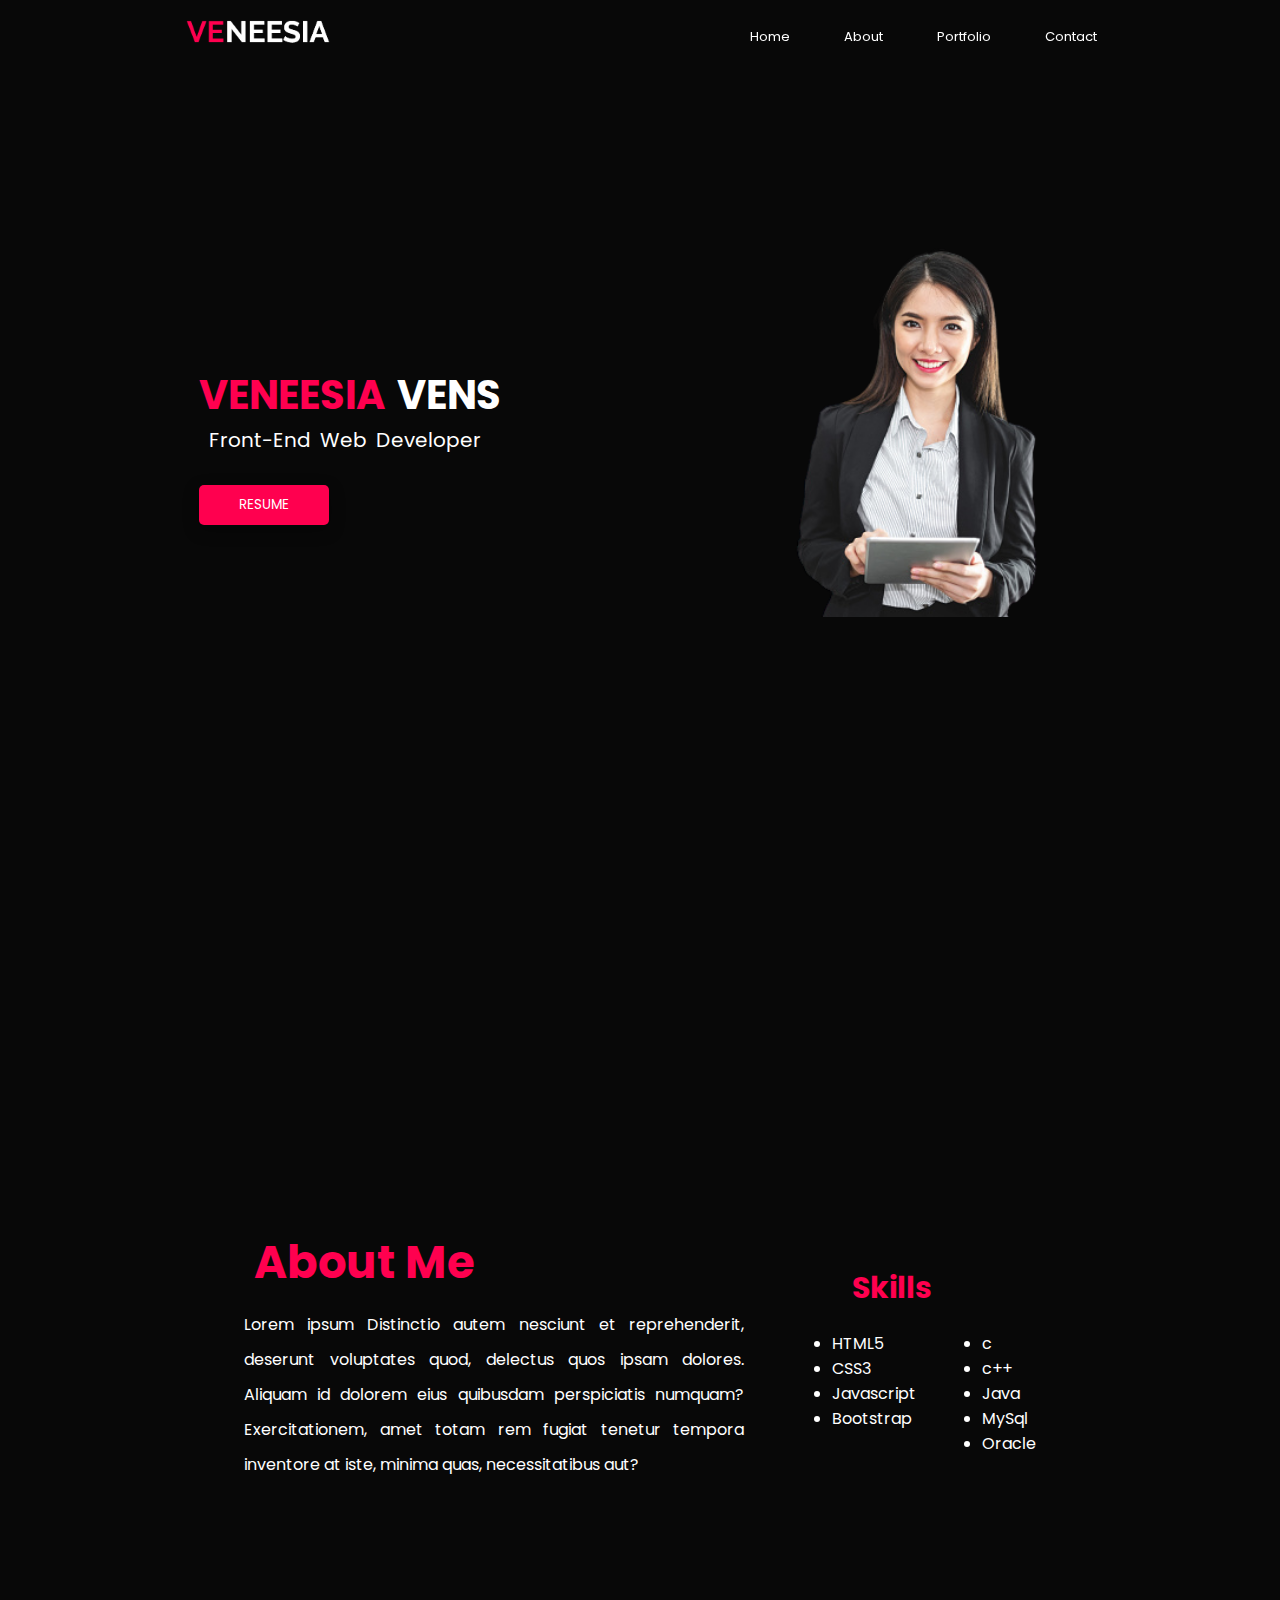
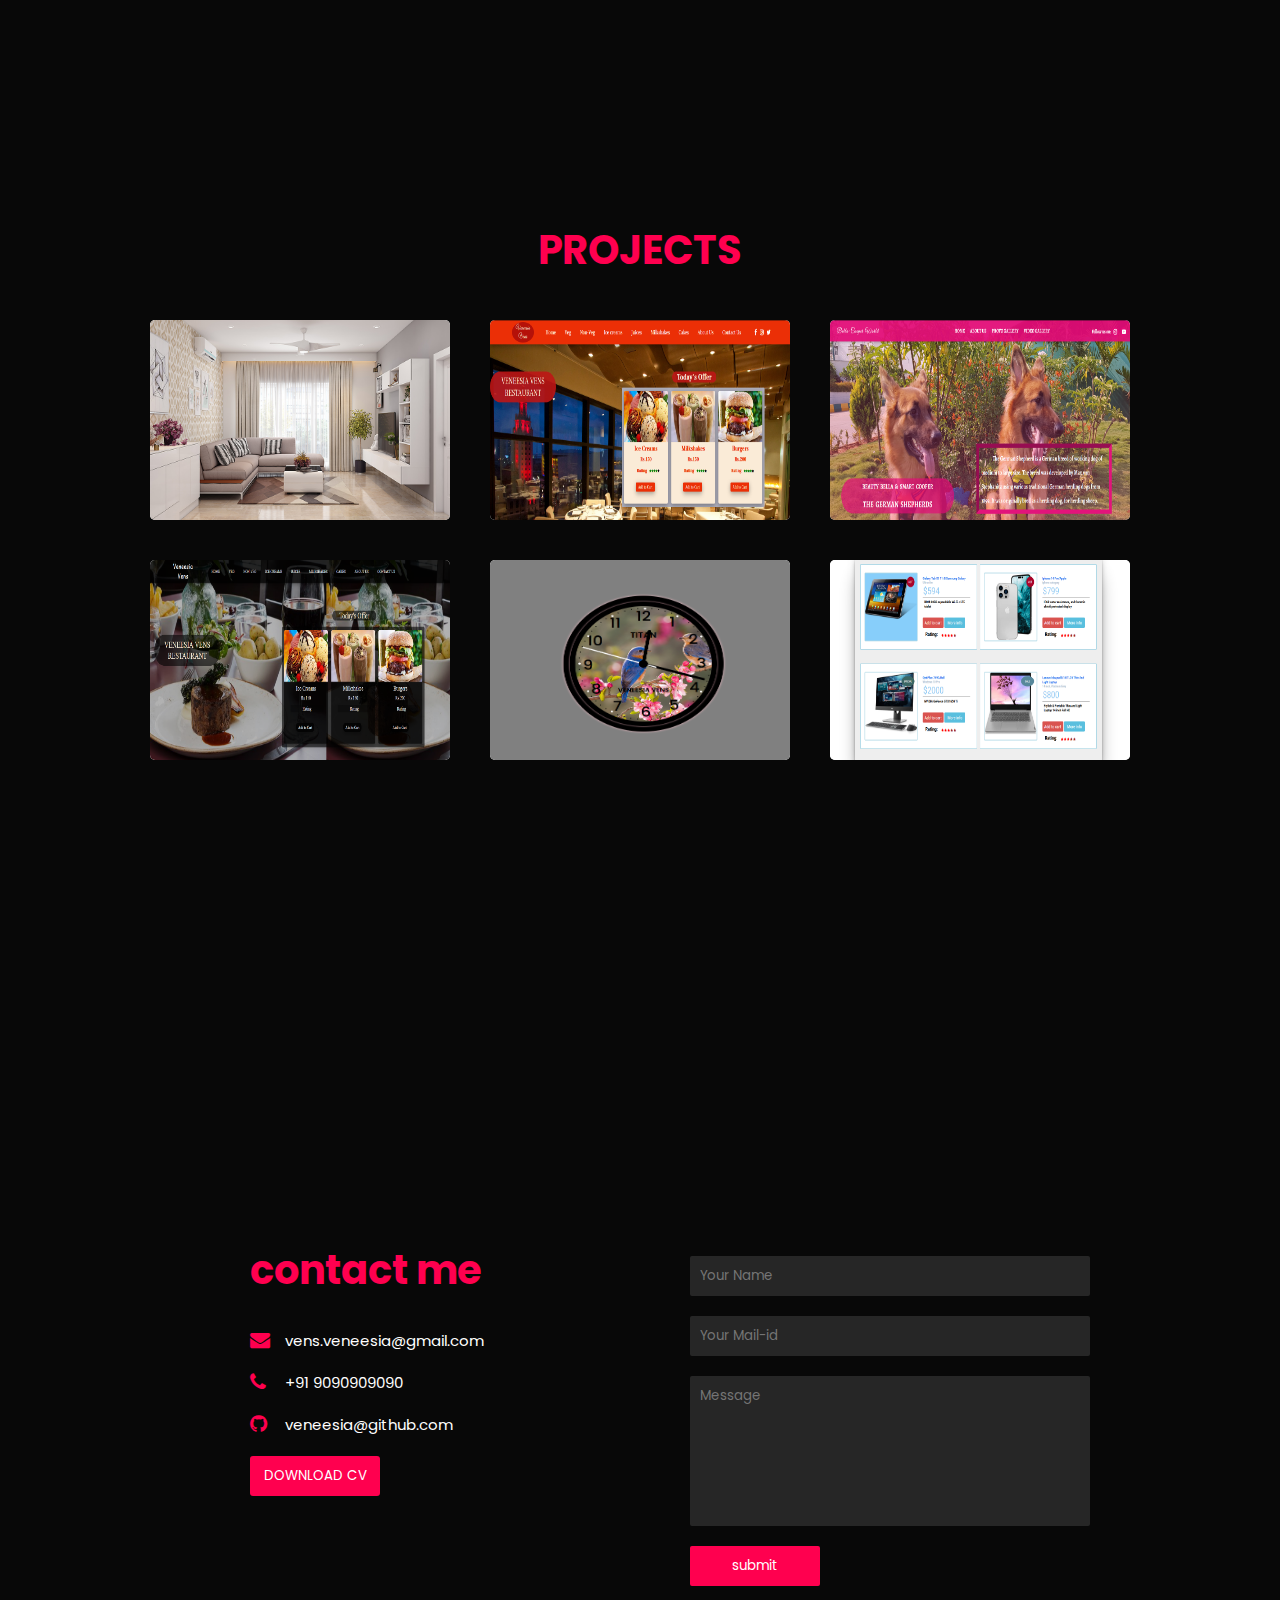
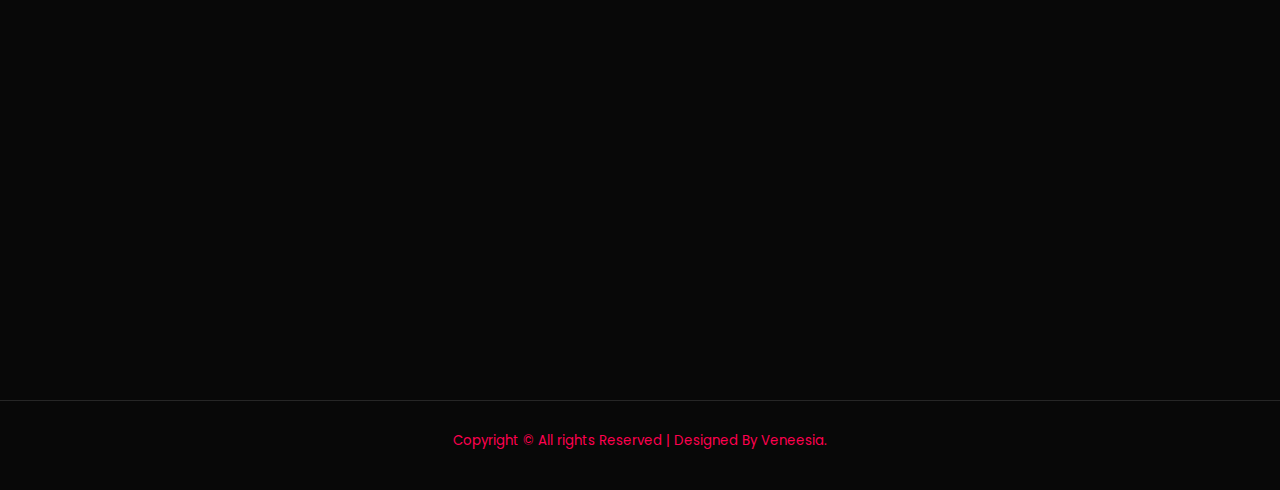
<file: html/index.html>
<!DOCTYPE html>
<html lang="en">
<head>
    <meta charset="UTF-8">
    <meta http-equiv="X-UA-Compatible" content="IE=edge">
    <meta name="viewport" content="width=device-width, initial-scale=1.0">
    <title>Portfolio website</title>
    <link rel="stylesheet" href="https://cdnjs.cloudflare.com/ajax/libs/font-awesome/4.7.0/css/font-awesome.min.css">
    <link rel="stylesheet" href="/css/style.css">
</head>
<body>
    <section id="home">
            <nav>
                <div class="logo">
                    <img src="/images/logo.png">
                </div>
                <ul class="menus">
                    <li><a href="#home">Home</a></li>
                    <li><a href="#about">About</a></li>
                    <li><a href="#portfolio">Portfolio</a></li>
                    <li><a href="#contact">Contact</a></li>
                </ul>
            </nav>
            <div class="banner">
                <div class="banner-left-side">
                    <h1><span>Veneesia</span> Vens </h1>
                    <h2>Front-End web developer</h2>
                    <button class="resume-button">
                        Resume
                    </button>
                </div>
                <div class="banner-right-side">
                    <img src="/images/office-1.png">
                </div>
            </div>
    </section>


    <section id="about">
        <div class="about-left-side">
            <h1>About Me</h1>
            <p>Lorem ipsum Distinctio autem nesciunt et reprehenderit, deserunt voluptates quod, delectus quos ipsam dolores. Aliquam id dolorem eius quibusdam perspiciatis numquam? Exercitationem, amet totam rem fugiat tenetur tempora inventore at iste, minima quas, necessitatibus aut?</p>
        </div>

        <div class="about-right-side">
            <h2>Skills</h2>
            <ul class="skills">
                    <li>HTML5</li>
                    <li>CSS3</li>
                    <li>Javascript</li>
                    <li>Bootstrap</li>
            </ul>
            <ul class="skills2">
                <li>c</li>
                <li>c++</li>
                <li>Java</li>
                <li>MySql</li>
                <li>Oracle</li>
            </ul>
        </div>
    </section>

    <section id="portfolio">
        <h1>Projects</h1>
        <div class="project-container">
            <div class="project-box">
                <img src="/images/interior.jpg">

                <div class="project-overlay">
                    <h2><span>Home-interior Design</span><br>using HTML and css</h2>
                    <div class="project-overlay-text">
                        <button class="link-button">
                            <a href="">Live link</a>
                        </button>
                        <button class="code-button">
                            <a href="">Source code</a>
                        </button>
                    </div>
                </div>
            </div>
            <div class="project-box">
                <img src="/images/red.png">
                
                <div class="project-overlay">
                    <h2><span>Food Bazaar(Red Theme)</span><br>using HTML and css</h2>
                    <div class="project-overlay-text">
                        <button class="link-button">
                            <a href="https://veneesia.github.io/FoodBazaar-red/FoodBazaar-red/home/homeindex.html">Live link</a>
                        </button>
                        <button class="code-button">
                            <a href="https://github.com/veneesia/FoodBazaar-red/tree/main/FoodBazaar-red">Source code</a>
                        </button>
                    </div>
                </div>
            </div>
            <div class="project-box">
                <img src="/images/bella.png">
                
                <div class="project-overlay">
                    <h2><span>Pets Website</span><br>using HTML and css</h2>
                    <div class="project-overlay-text">
                        <button class="link-button">
                            <a href="https://bella-cooper.netlify.app/">Live link</a>
                        </button>
                        <button class="code-button">
                            <a href="">Source code</a>
                        </button>
                    </div>
                </div>
            </div>
            
            <div class="project-box">
                <img src="/images/black.png">
                
                <div class="project-overlay">
                    <h2><span>Food Bazaar(Black Theme)</span><br>using HTML and css</h2>
                    <div class="project-overlay-text">
                        <button class="link-button">
                            <a href="https://veneesia.github.io/FoodBazaar-black/FoodBazaar-black/1.home/homeindex.html">Live link</a>
                        </button>
                        <button class="code-button">
                            <a href="https://github.com/veneesia/FoodBazaar-black/tree/main/FoodBazaar-black">Source code</a>
                        </button>
                    </div>
                </div>
            </div>
            <div class="project-box">
                <img src="/images/clock.png">
                
                <div class="project-overlay">
                    <h2><span>Analog clock</span><br>using HTML,css,javascript</h2>
                    <div class="project-overlay-text">
                        <button class="link-button">
                            <a href="https://veneesia.github.io/clock/analog-clock/index.html">Live link</a>
                        </button>
                        <button class="code-button">
                            <a href="https://github.com/veneesia/clock/tree/main/analog-clock">Source code</a>
                        </button>
                    </div>
                </div>
            </div>
            <div class="project-box">
                <img src="/images/product.png">
                
                <div class="project-overlay">
                    <h2><span>Product Details Design</span><br>using HTML and css</h2>
                    <div class="project-overlay-text">
                        <button class="link-button">
                            <a href="https://product-details-css.netlify.app/">Live link</a>
                        </button>
                        <button class="code-button">
                            <a href="https://github.com/veneesia/Project1">Source code</a>
                        </button>
                    </div>
                </div>
            </div>
        </div>
    </section>

    <section id="contact">
        <h1>contact me</h1>
        <i class="fa fa-envelope"></i>
        <h2>vens.veneesia@gmail.com</h2>
        <i class="fa fa-phone"></i>
        <h3>+91 9090909090</h3>
        <i class="fa fa-github"></i>
        <h4><a href="">veneesia@github.com</a></h4>
        <button class="download-button">
            Download CV
        </button>
        <div class="form-group">
            <input type="text" placeholder="Your Name">
            <input type="text" placeholder="Your Mail-id">
            <textarea placeholder="Message"></textarea>
            <button type="submit" value="submit">
                submit
            </button>
        </div>
    </section>

    <section class="footer">
        <h5>Copyright © All rights Reserved | Designed By Veneesia.</h5>
    </section>

</body>
</html>
</file>
<file: css/style.css>
@import url('https://fonts.googleapis.com/css2?family=Poppins:wght@100;200;300;400;500&display=swap');

*{
    margin: 0;
    padding: 0;
    box-sizing: border-box;
    font-family: 'Poppins', sans-serif;
    user-select: none;
}
html{
    scroll-behavior: smooth;
}
body{
    min-height: 100vh;
    width: 100%;
}
#home{
    height: 100vh;
    width: 100%;
   /* background: linear-gradient(rgba(0,0,0,0.9),rgba(0,0,0,0.7)),url('/images/building1.jpg');
    background-size: cover;
    background-position: center; */
    background-color: #080808; 
}
nav{
    position: fixed;
    display: flex;
    justify-content: space-around;
    align-items: center; 
    width: 100%;
    height: 70px;
    z-index: 1;
     
}
nav .logo img{
    width: 150px;
}
nav ul li{
    display: inline-block;
    list-style: none;
    margin-left: 50px;
     
}
nav ul li a{
    text-decoration: none;
    color: #fff;
    font-size: 13px;
    position: relative;
}
nav ul li a::before{
    content: "";
    width: 0%;
    height: 2px;
    background-color: #ff004f;
    bottom: -2px;
    border-radius: 10px;
    position: absolute;
    transition: all 0.5s ease;
}
nav ul li a:hover::before{
    width: 100%;
}
.banner{
    height: 80vh;
    display: flex;
    justify-content: center;
    align-items: center;
   
}
.banner .banner-left-side{
    margin-top: 200px;
}
.banner .banner-left-side h1{
    color: #fff;
    font-size: 40px;
    
    text-transform: uppercase;
    word-spacing: 4px;
    margin-left: 20px;
}
.banner .banner-left-side h1 span{
    color:#ff004f;
}
.banner .banner-left-side h2{
    color: #fff;
    font-size: 20px;
    font-weight: normal;
    text-transform: capitalize;
    word-spacing: 4px;
    margin-left: 30px;
}
.banner .banner-left-side .resume-button{
    height: 40px;
    width: 130px;
    margin: 30px 20px;
    border: none;
    outline: none;
    text-transform: uppercase;
    background-color: #ff004f;
    color: white;
    border-radius: 5px;
    cursor: pointer;
    transition: 0.5s ease;
    box-shadow: rgba(0, 0, 0, 0.35) 0px 5px 15px;
}
.banner .banner-left-side .resume-button:hover{
    color: #ff004f;
    background-color: #080808;
    border: 1px solid #ff004f;
    border-radius: 2px;
}
.banner .banner-right-side img{
    height: 400px;
    margin-top: 120px;
}

/* ------------------About Section---------------*/

#about{
    height: 100vh;
    width: 100%;
    display: flex;
    justify-content: space-around;
    align-items: center;
    background-color: #080808;
    color: #fff;
}
.about-left-side{
    width: 500px;
}
.about-left-side h1{
    font-size: 45px;
    color: #ff004f;
    padding: 10px;
}
.about-left-side p{
    text-align: justify;
    line-height: 35px;
    font-weight: normal;
}
.about-right-side{
    margin-left: -400px;
}
.about-right-side h2{
    font-size: 30px;
    color: #ff004f;
    padding: 20px;
}
.about-right-side .skills1 li{
    margin-left: 20px;
    padding: 10px;
}
.about-right-side .skills2{
    margin-left: 150px;
    margin-top: -100px;
}


/*-----------------Portfolio section----------*/

#portfolio{
    min-height: 100vh;
    width: 100%;
    background-color: #080808;
}
#portfolio h1{
    color: #ff004f;
    font-size: 40px;
    text-align: center;
    text-transform: uppercase;
    padding-top: 20px;
}
.project-container{
    padding: 10px;
    display: flex;
    flex-wrap: wrap;
    justify-content: center;
    align-items: center;
    padding: 20px;
}
.project-box{
    background-color: white;
    margin:20px;
    height: 200px;
    width: 300px;
    border-radius: 5px;
    position: relative;
}
.project-box img{
    height: 100%;
    width: 100%;
    border-radius: 5px;
    background-size: cover;
    background-position:center;
}
.project-overlay{
    position: absolute;
    height: 0;
    width: 300px;
    left: 0;
    right:0;
    bottom: 0;
    opacity: 0;
    overflow: hidden;
    transition: 0.5s ease;
    background-color: #ff004f;
}
.project-overlay h2{
    font-size: 12px;
    color: #080808;
    text-align: center;
    margin-top: 30px;
    font-weight: normal;
}
.project-overlay span{
    font-size: 16px;
    font-weight: 500;
}
.project-overlay-text{
    color: white;
    font-size: 25px;
    position: absolute;
    overflow: hidden;
    top: 50%;
    left: 50%;
    transform: translate(-50%, -50%);
}
.project-overlay-text a{
    color:white;
    text-decoration: none;
}
.project-box:hover .project-overlay{
    opacity: 0.8; 
    height: 200px;
    border-radius: 5px;
    cursor: pointer;
}
.project-overlay-text{
    display: flex;
    justify-content: center;
    align-items: center;
}
.project-overlay-text .link-button,
.project-overlay-text .code-button
{
    height: 40px;
    width: 120px;
    margin: 10px;
    border: none;
    outline: none;
    margin-top: 70px;
    border-radius: 2px;
    background-color: #080808;
    text-transform: uppercase;
    transition: 0.5s ease;
}
.project-overlay-text .link-button a,
.project-overlay-text .code-button a{
    color: #ff004f;
}
.project-overlay-text .link-button:hover{
    color: #ff004f;
    background-color: #fff;
}
.project-overlay-text .code-button:hover{
    color: #ff004f;
    background-color: #fff;
}


/*-----------------Contact Me section----------------*/

#contact{
    height: 100vh;
    width: 100%;
    background-color: #080808;
    color: #fff;
}
#contact h1{
    color: #ff004f;
    font-size: 40px;
    position: absolute;
    margin-top: 140px;
    padding-left: 250px;
}
#contact .fa-envelope{
    color: #ff004f;
    font-size: 20px;
    margin-top: 230px;
    margin-left: 250px;
}
#contact h2{
    font-size: 15px;
    font-weight: normal;
    margin-top: -25px;
    margin-left: 285px;
}
#contact .fa-phone{
    color: #ff004f;
    font-size: 20px;
    margin-top: 20px;
    margin-left: 250px;
}
#contact h3{
    font-size: 15px;
    font-weight: normal;
    margin-top: -25px;
    margin-left: 285px;
}
#contact .fa-github{
    color: #ff004f;
    font-size: 20px;
    margin-top: 20px;
    margin-left: 250px;
}
#contact h4{
    font-size: 15px;
    font-weight: normal;
    margin-top: -25px;
    margin-left: 285px;   
}
#contact h4 a{
    text-decoration: none;
    color: #fff;
}
#contact .download-button{
    height: 40px;
    width: 130px;
    margin-top: 20px;
    margin-left: 250px;
    border: none;
    outline: none;
    background-color: #ff004f;
    color: #fff;
    text-transform: uppercase;
    border-radius: 3px;
    transition: all 0.5s ease;
}
#contact .download-button:hover{
    color: #ff004f;
    background-color: #080808;
    border: 1px solid #ff004f;
    border-radius: 2px;
}
#contact .form-group{
    display: flex;
    flex-direction: column;
    justify-content: center;
    align-items: center;
    margin-top: -250px;
    margin-left: 500px;
}
#contact .form-group input{
    margin: 10px;
    height: 40px;
    width: 400px;
    padding: 10px;
    background-color: #262626;
    border: none;
    outline: none;
    border-radius: 2px;
    color: #fff; 
}
textarea{
    height: 150px;
    width: 400px;
    padding: 10px;
    margin: 10px;
    background-color: #262626;
    border: none;
    outline: none;
    border-radius: 2px;
    color: #fff;
    resize: none;
}
.form-group button{
    height: 40px;
    width: 130px;
    background-color: #ff004f;
    border: none;
    outline: none;
    color: #fff;
    border-radius: 2px;
    margin: 10px;
    cursor: pointer;
    margin-left: -260px;
    transition: all 0.5s ease;
}
.form-group button:hover{
    color: #ff004f;
    background-color: #080808;
    border: 1px solid #ff004f;
    border-radius: 2px;
}
.footer{
    height: 90px;
    width: 100%;
    background-color: #080808;
    border-top: 1px solid #262626;
}
.footer h5{
    color: #ff004f;
    font-weight: 400;
    padding: 30px;
    text-align: center;
}
</file>
